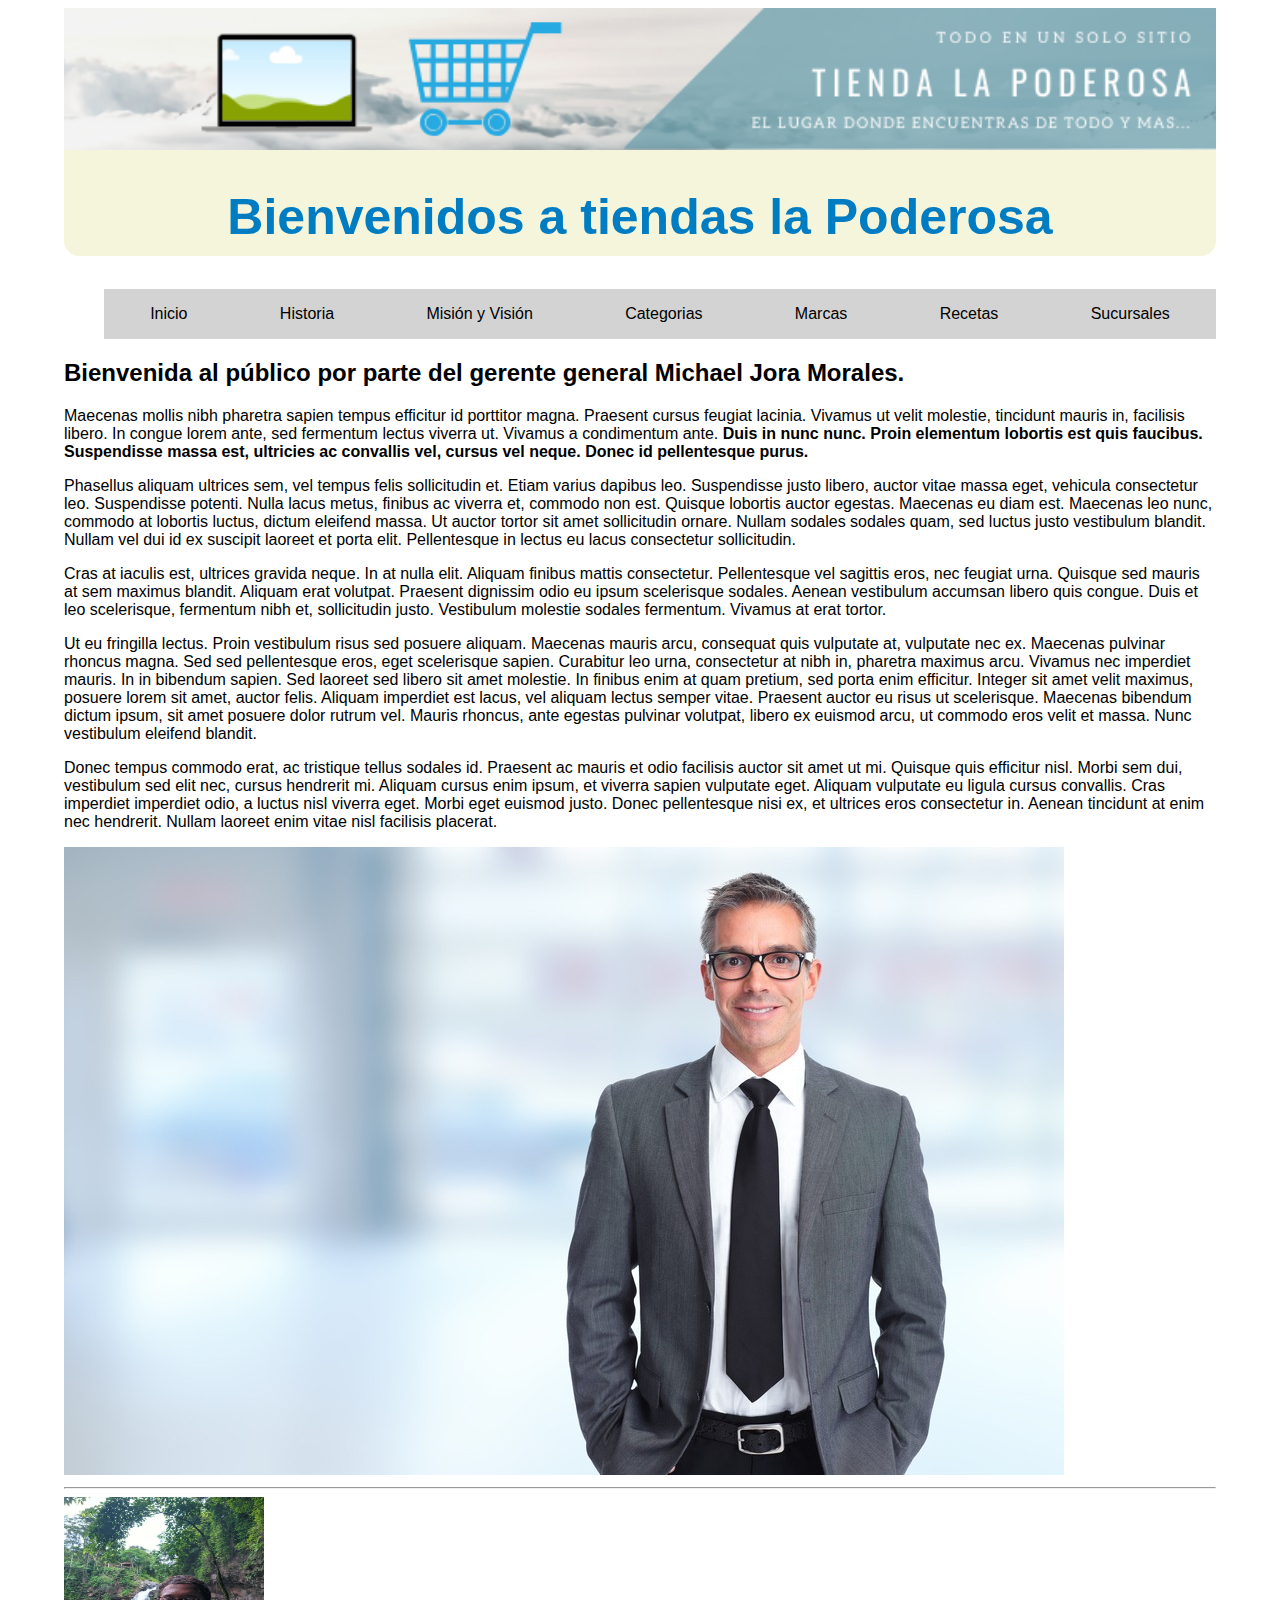
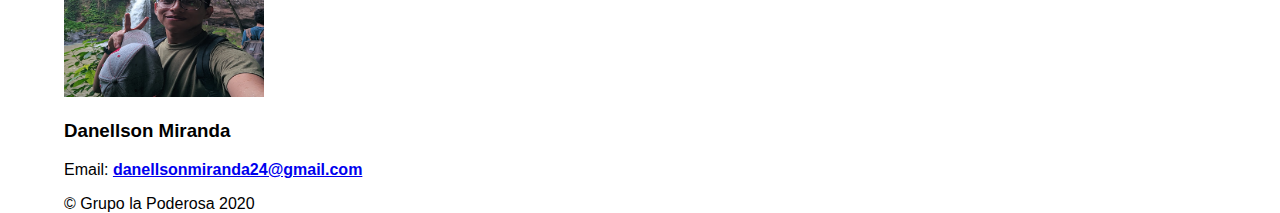
<file: TiendaLaPoderosaWebSite-main/TiendaLaPoderosa/index.html>
<!DOCTYPE html>
<html lang="en">
<head>
    <meta charset="UTF-8">
    <meta name="viewport" content="width=device-width, initial-scale=1.0">
    <title>Inicio</title>
    <link rel="stylesheet" href="css/styles.css">
</head>


<body>
    
<header>
    <img src="img/banner.png" width="100%" height="50%" alt="">
    <h1>Bienvenidos a tiendas la Poderosa</h1>
</header>

<nav>
    <ul>
        <li> <a href="index.html">  Inicio  </a>   </li>
        <li> <a href="historia.html">  Historia </a> </li>
        <li> <a href="mision.html">  Misión y Visión</a></li>
        <li> <a href="categorias.html"> Categorias</a> </li>
        <li> <a href="marcas.html">Marcas</a> </li>
        <li> <a href="recetas.html">  Recetas </a> </li>
        <li> <a href="sucursales.html">  Sucursales   </a> </li>
    </ul>
</nav>

<div id="#contenido">


    <h2>Bienvenida al público por parte del gerente general Michael Jora Morales.</h2> 
    
    <p>Maecenas mollis nibh pharetra sapien tempus efficitur id porttitor magna. Praesent cursus
    feugiat lacinia. Vivamus ut velit molestie, tincidunt mauris in, facilisis libero. In congue lorem
    ante, sed fermentum lectus viverra ut. Vivamus a condimentum ante. <b>Duis in nunc nunc. Proin
    elementum lobortis est quis faucibus. Suspendisse massa est, ultricies ac convallis vel,
    cursus vel neque. Donec id pellentesque purus.</b> </p> 

   <p>Phasellus aliquam ultrices sem, vel tempus felis sollicitudin et. Etiam varius dapibus leo.
Suspendisse justo libero, auctor vitae massa eget, vehicula consectetur leo. Suspendisse
potenti. Nulla lacus metus, finibus ac viverra et, commodo non est. Quisque lobortis auctor
egestas. Maecenas eu diam est. Maecenas leo nunc, commodo at lobortis luctus, dictum
eleifend massa. Ut auctor tortor sit amet sollicitudin ornare. Nullam sodales sodales quam, sed
luctus justo vestibulum blandit. Nullam vel dui id ex suscipit laoreet et porta elit. Pellentesque
in lectus eu lacus consectetur sollicitudin.</p> 

<p>

    Cras at iaculis est, ultrices gravida neque. In at nulla elit. Aliquam finibus mattis consectetur.
Pellentesque vel sagittis eros, nec feugiat urna. Quisque sed mauris at sem maximus blandit.
Aliquam erat volutpat. Praesent dignissim odio eu ipsum scelerisque sodales. Aenean
vestibulum accumsan libero quis congue. Duis et leo scelerisque, fermentum nibh et,
sollicitudin justo. Vestibulum molestie sodales fermentum. Vivamus at erat tortor.
</p>

<p>

    Ut eu fringilla lectus. Proin vestibulum risus sed posuere aliquam. Maecenas mauris arcu,
consequat quis vulputate at, vulputate nec ex. Maecenas pulvinar rhoncus magna. Sed sed
pellentesque eros, eget scelerisque sapien. Curabitur leo urna, consectetur at nibh in, pharetra
maximus arcu. Vivamus nec imperdiet mauris. In in bibendum sapien. Sed laoreet sed libero sit
amet molestie. In finibus enim at quam pretium, sed porta enim efficitur. Integer sit amet velit
maximus, posuere lorem sit amet, auctor felis. Aliquam imperdiet est lacus, vel aliquam lectus
semper vitae. Praesent auctor eu risus ut scelerisque. Maecenas bibendum dictum ipsum, sit
amet posuere dolor rutrum vel. Mauris rhoncus, ante egestas pulvinar volutpat, libero ex
euismod arcu, ut commodo eros velit et massa. Nunc vestibulum eleifend blandit.
</p>

<p>
    Donec tempus commodo erat, ac tristique tellus sodales id. Praesent ac mauris et odio facilisis
auctor sit amet ut mi. Quisque quis efficitur nisl. Morbi sem dui, vestibulum sed elit nec, cursus
hendrerit mi. Aliquam cursus enim ipsum, et viverra sapien vulputate eget. Aliquam vulputate
eu ligula cursus convallis. Cras imperdiet imperdiet odio, a luctus nisl viverra eget. Morbi eget
euismod justo. Donec pellentesque nisi ex, et ultrices eros consectetur in. Aenean tincidunt at
enim nec hendrerit. Nullam laoreet enim vitae nisl facilisis placerat.
</p>
<img src="img/gerente.jpg" alt="">
</div>
<footer>
    <hr/>
    <div class="Contenido">
        <img src="img/img1.jpg" alt="">
        <h3>Danellson Miranda</h3>
       <p> Email: <strong><a href="mailto:danellsonmiranda24@gmail.com">danellsonmiranda24@gmail.com</a></strong> </p>
        <p> &copy; Grupo la Poderosa 2020</p>
    </div>
</footer>

</body>
</html>
</file>
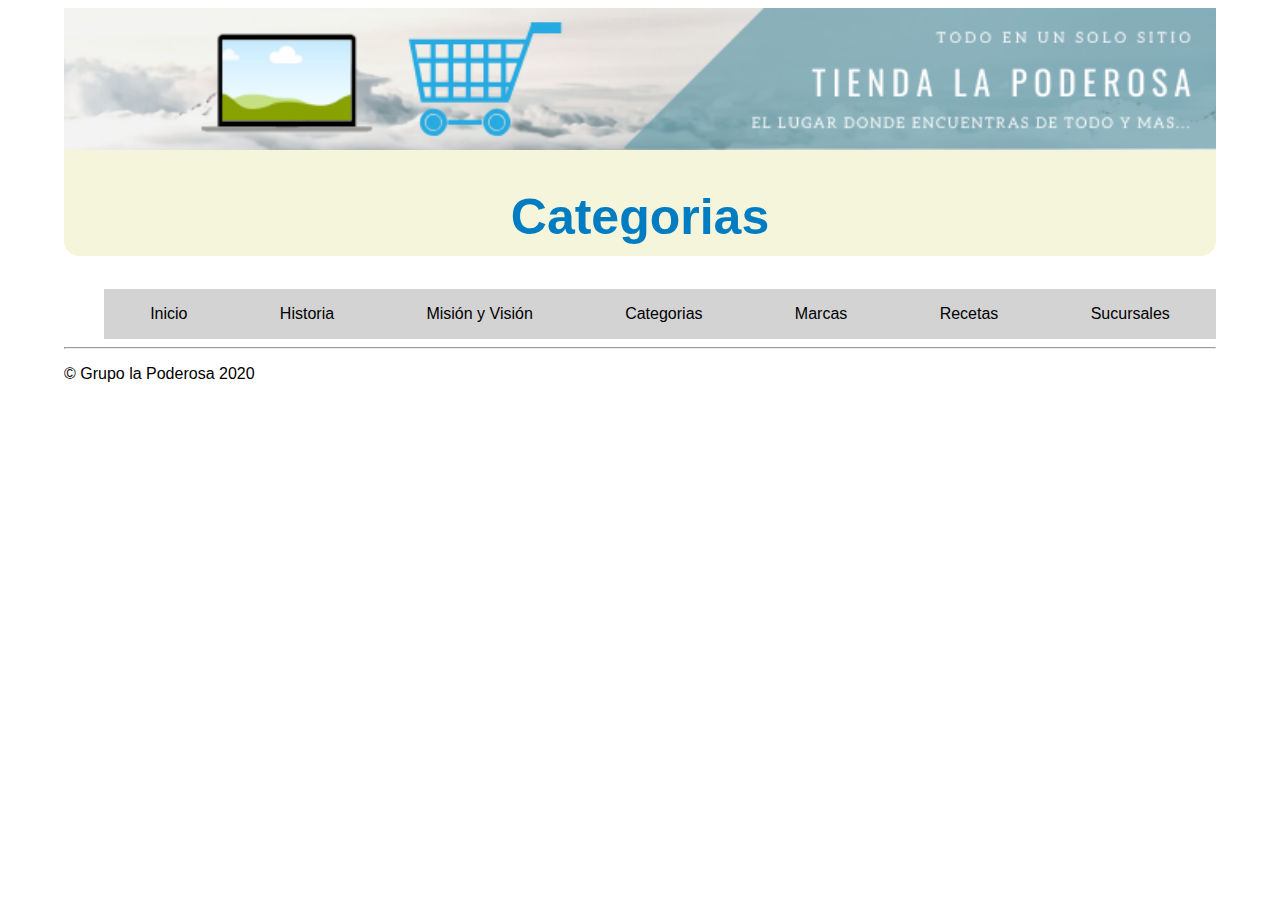
<file: TiendaLaPoderosaWebSite-main/TiendaLaPoderosa/categorias.html>
<!DOCTYPE html>
<html lang="en">
<head>
    <meta charset="UTF-8">
    <meta name="viewport" content="width=device-width, initial-scale=1.0">
    <title>Categorias</title>
    <link rel="stylesheet" href="css/styles.css">
</head>
<body>
    <header>
            <img src="img/banner.png" width="100%" height="50%" alt="">
        <h1>Categorias</h1>
    </header>
    
    <nav>
        <ul>
            <li> <a href="index.html">  Inicio  </a>   </li>
            <li> <a href="historia.html">  Historia </a> </li>
            <li> <a href="mision.html">  Misión y Visión</a></li>
            <li> <a href="categorias.html"> Categorias</a> </li>
            <li> <a href="marcas.html">Marcas</a> </li>
            <li> <a href="recetas.html">  Recetas </a> </li>
            <li> <a href="sucursales.html">  Sucursales   </a> </li>
        </ul>
    </nav>
    
    <footer>
        <hr/>
        <p> &copy; Grupo la Poderosa 2020</p>
    </footer>
</body>
</html>
</file>
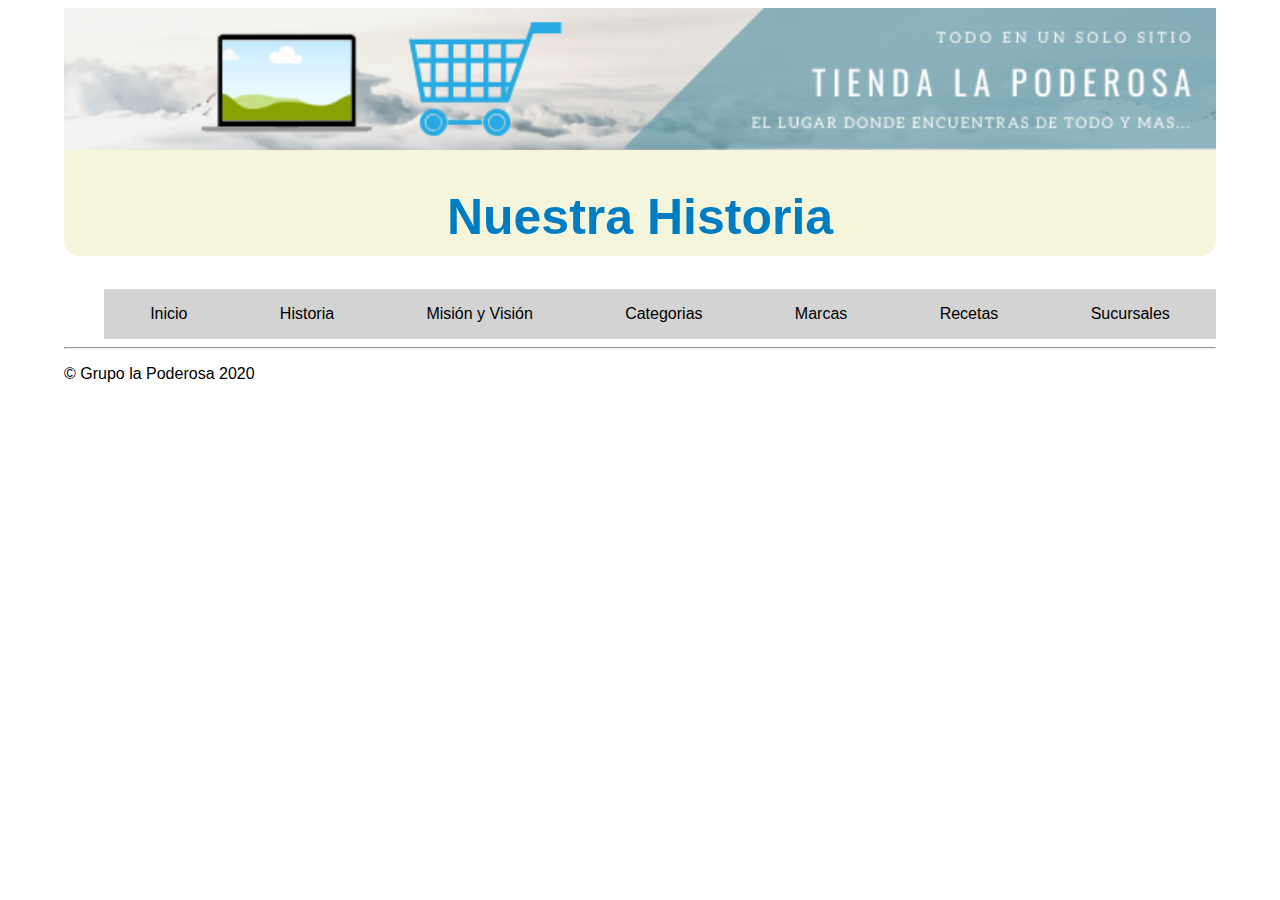
<file: TiendaLaPoderosaWebSite-main/TiendaLaPoderosa/historia.html>
<!DOCTYPE html>
<html lang="en">
<head>
    <meta charset="UTF-8">
    <meta name="viewport" content="width=device-width, initial-scale=1.0">
    <title>Nuestra Historia</title>
</head>
<body>
    <header>
            <img src="img/banner.png" width="100%" height="50%" alt="">
        <h1>Nuestra Historia</h1>
        <link rel="stylesheet" href="css/styles.css">
    </header>
    
    <nav>
        <ul>
            <li> <a href="index.html">  Inicio  </a>   </li>
            <li> <a href="historia.html">  Historia </a> </li>
            <li> <a href="mision.html">  Misión y Visión</a></li>
            <li> <a href="categorias.html"> Categorias</a> </li>
            <li> <a href="marcas.html">Marcas</a> </li>
            <li> <a href="recetas.html">  Recetas </a> </li>
            <li> <a href="sucursales.html">  Sucursales   </a> </li>
        </ul>
    </nav>
    
    <footer>
        <hr/>
        <p> &copy; Grupo la Poderosa 2020</p>
    </footer>
</body>
</html>
</file>
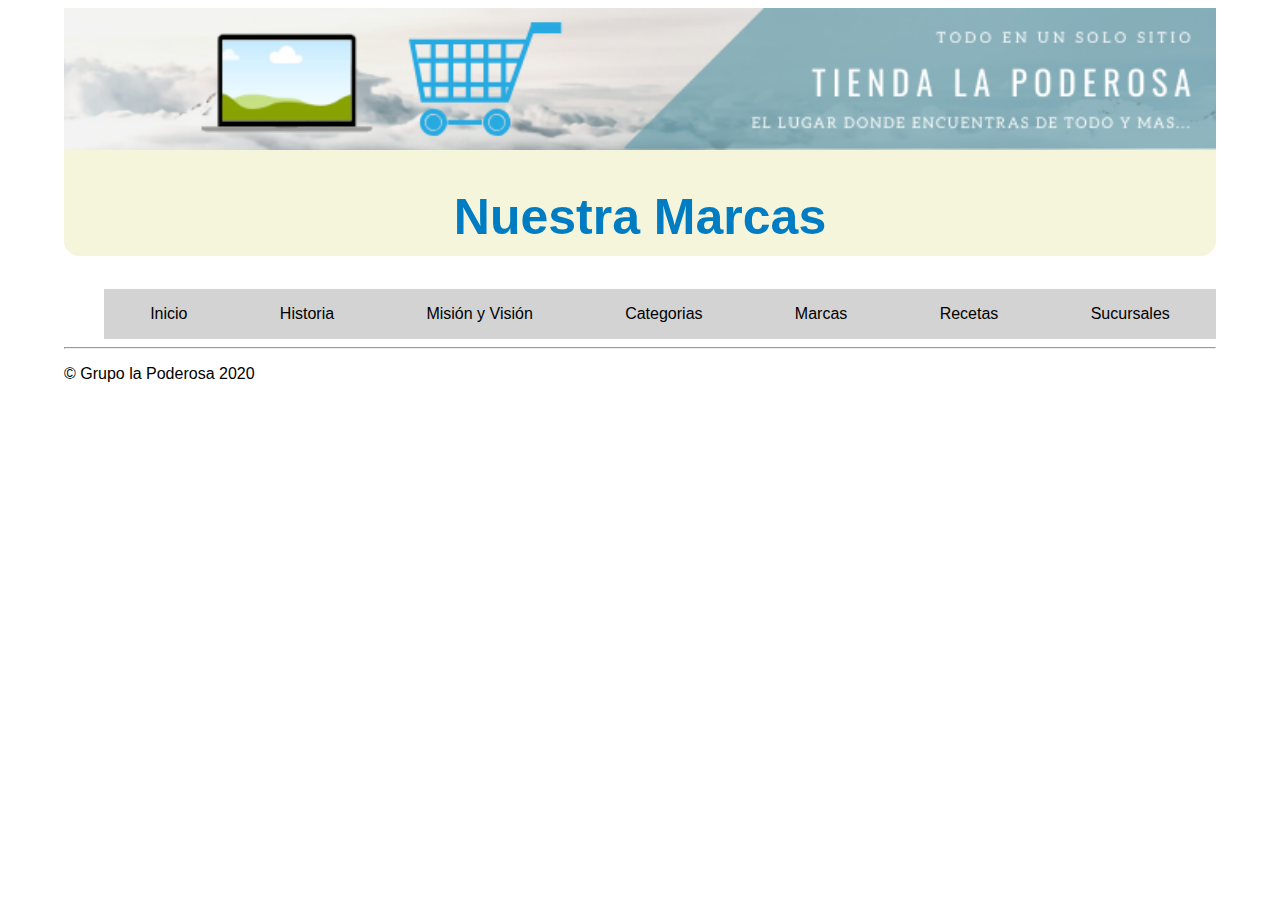
<file: TiendaLaPoderosaWebSite-main/TiendaLaPoderosa/marcas.html>
<!DOCTYPE html>
<html lang="en">
<head>
    <meta charset="UTF-8">
    <meta name="viewport" content="width=device-width, initial-scale=1.0">
    <title>Document</title>
    <link rel="stylesheet" href="css/styles.css">
</head>
<body>
    <header>
            <img src="img/banner.png" width="100%" height="50%" alt="">
        <h1>Nuestra Marcas</h1>
    </header>
    
    <nav>
        <ul>
            <li> <a href="index.html">  Inicio  </a>   </li>
            <li> <a href="historia.html">  Historia </a> </li>
            <li> <a href="mision.html">  Misión y Visión</a></li>
            <li> <a href="categorias.html"> Categorias</a> </li>
            <li> <a href="marcas.html">Marcas</a> </li>
            <li> <a href="recetas.html">  Recetas </a> </li>
            <li> <a href="sucursales.html">  Sucursales   </a> </li>
        </ul>
    </nav>
    
    <footer>
        <hr/>
        <p> &copy; Grupo la Poderosa 2020</p>
    </footer>
</body>
</html>
</file>
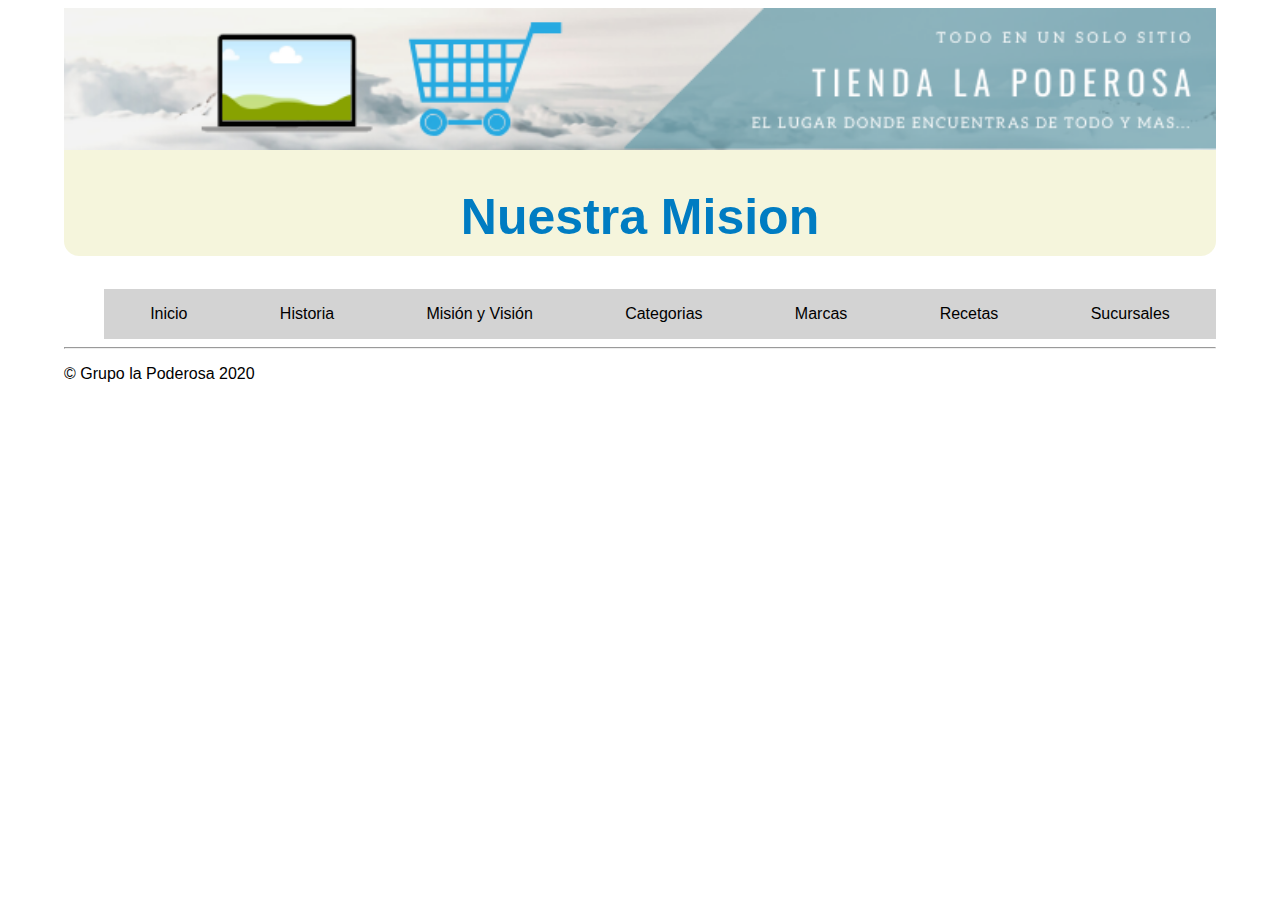
<file: TiendaLaPoderosaWebSite-main/TiendaLaPoderosa/mision.html>
<!DOCTYPE html>
<html lang="en">
<head>
    <meta charset="UTF-8">
    <meta name="viewport" content="width=device-width, initial-scale=1.0">
    <title>Document</title>
    <link rel="stylesheet" href="css/styles.css">
</head>
<body>
    <header>
            <img src="img/banner.png" width="100%" height="50%" alt="">
        <h1>Nuestra Mision</h1>
    </header>
    
    <nav>
        <ul>
            <li> <a href="index.html">  Inicio  </a>   </li>
            <li> <a href="historia.html">  Historia </a> </li>
            <li> <a href="mision.html">  Misión y Visión</a></li>
            <li> <a href="categorias.html"> Categorias</a> </li>
            <li> <a href="marcas.html">Marcas</a> </li>
            <li> <a href="recetas.html">  Recetas </a> </li>
            <li> <a href="sucursales.html">  Sucursales   </a> </li>
        </ul>
    </nav>
    
    <footer>
        <hr/>
        <p> &copy; Grupo la Poderosa 2020</p>
    </footer>
</body>
</html>
</file>
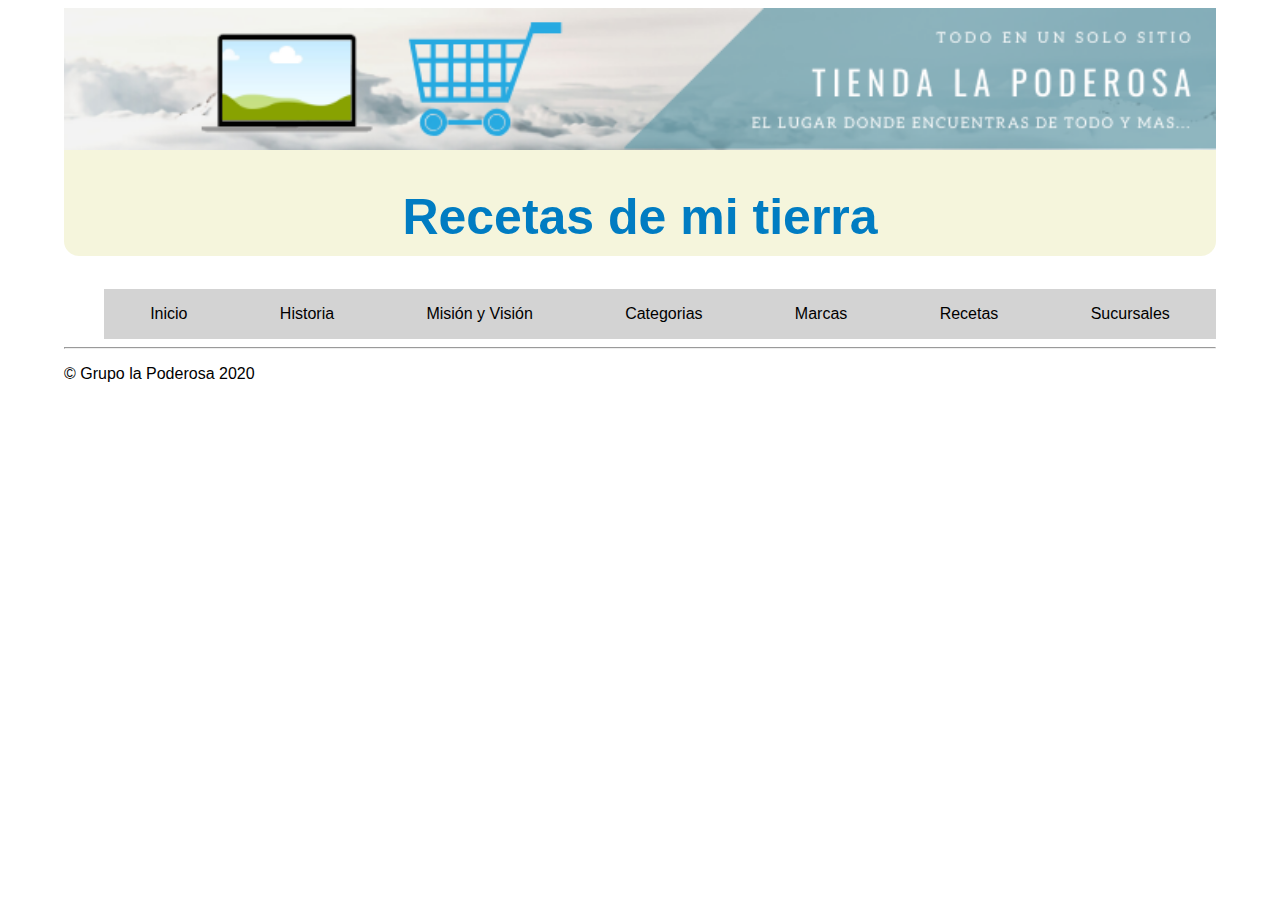
<file: TiendaLaPoderosaWebSite-main/TiendaLaPoderosa/recetas.html>
<!DOCTYPE html>
<html lang="en">
<head>
    <meta charset="UTF-8">
    <meta name="viewport" content="width=device-width, initial-scale=1.0">
    <title>Document</title>
    <link rel="stylesheet" href="css/styles.css">
</head>
<body>
    <header>
            <img src="img/banner.png" width="100%" height="50%" alt="">
        <h1>Recetas de mi tierra</h1>
    </header>
    
    <nav>
        <ul>
            <li> <a href="index.html">  Inicio  </a>   </li>
            <li> <a href="historia.html">  Historia </a> </li>
            <li> <a href="mision.html">  Misión y Visión</a></li>
            <li> <a href="categorias.html"> Categorias</a> </li>
            <li> <a href="marcas.html">Marcas</a> </li>
            <li> <a href="recetas.html">  Recetas </a> </li>
            <li> <a href="sucursales.html">  Sucursales   </a> </li>
        </ul>
    </nav>
    
    <footer>
        <hr/>
        <p> &copy; Grupo la Poderosa 2020</p>
    </footer>
</body>
</html>
</file>
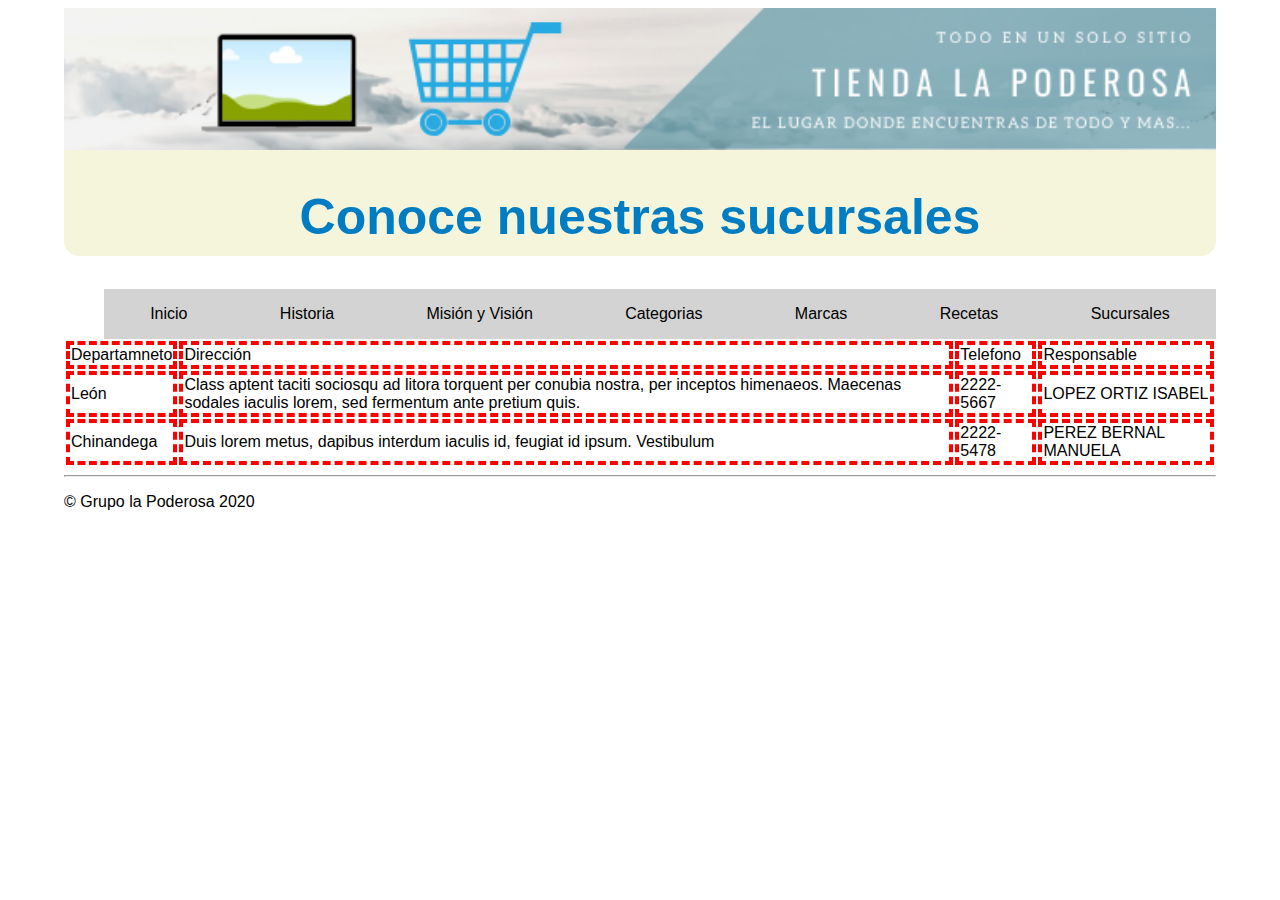
<file: TiendaLaPoderosaWebSite-main/TiendaLaPoderosa/sucursales.html>
<!DOCTYPE html>
<html lang="en">
<head>
    <meta charset="UTF-8">
    <meta name="viewport" content="width=device-width, initial-scale=1.0">
    <title>Document</title>
    <style type="text/css" > 
      
        td{
            border: 4px dashed red;
            font-family: Arial, Helvetica, sans-serif;
        }
      </style>
        <link rel="stylesheet" href="css/styles.css">
</head>
<body>
    
    <header>
            <img src="img/banner.png" width="100%" height="50%" alt="">
        <h1>Conoce nuestras sucursales</h1>
    </header>
    
    <nav>
        <ul>
            <li> <a href="index.html">  Inicio  </a>   </li>
            <li> <a href="historia.html">  Historia </a> </li>
            <li> <a href="mision.html">  Misión y Visión</a></li>
            <li> <a href="categorias.html"> Categorias</a> </li>
            <li> <a href="marcas.html">Marcas</a> </li>
            <li> <a href="recetas.html">  Recetas </a> </li>
            <li> <a href="sucursales.html">  Sucursales   </a> </li>
        </ul>
    </nav>
    <div id="#contenido">

            <table>
                <tr>
                    <td> Departamneto</td>
                    <td>Dirección</td>
                    <td>Telefono</td>
                    <td>Responsable</td>
                </tr>
                <tr>
                    <td>León</td>
                    <td>
                       Class aptent taciti
                       sociosqu ad litora
                       torquent per conubia
                       nostra, per inceptos
                       himenaeos.
                       Maecenas sodales
                       iaculis lorem, sed
                       fermentum ante
                       pretium quis.
                    </td>
                    <td>
                       2222-5667
                    </td>
                    <td>
                       LOPEZ ORTIZ
                       ISABEL
                    </td>
                </tr>
       
                <tr>
                    <td> Chinandega</td>
                    <td>
                       Duis lorem metus,
                       dapibus interdum
                       iaculis id, feugiat id
                       ipsum. Vestibulum
                    </td>
                    <td> 2222-5478 </td>
                    <td>PEREZ BERNAL
                       MANUELA
                   </td>
                </tr>
            </table>
       
       
           </div>
    <footer>
        <hr/>
        <p> &copy; Grupo la Poderosa 2020</p>
    </footer>
</body>
</html>
</file>
<file: TiendaLaPoderosaWebSite-main/TiendaLaPoderosa/css/styles.css>
body{
    width: auto;
    margin-left: 5%;
    margin-right: 5%;
    font-family: 'Segoe UI', Tahoma, Geneva, Verdana, sans-serif;
}
header{
    text-align: center;
    background-color: beige;
    border-radius: 15px;
}
header>h1{
    color:#007cc2;
    padding-bottom: 10px;
    font-size: 50px;
    
}
nav>ul{
    list-style-type:none;
    display: flex;
    flex-direction: row;
    margin: 0;
}
nav>ul>li{flex-grow: 1;}
nav>ul>li>a{
    text-decoration: none;
    background-color: lightgray;
    text-align: center;
    color: #000000;
    display: block;
    padding: 1em;

}
nav>ul>li>a:hover{
    background-color: lightcoral;
}
footer {
    position: relative;
    height: 0px; 
    align-items: center;
    background-color: beige;

  }
.Contenido img {
    height: 200px;
    width: 200px;
    
}
@media screen and (max-width: 768px) {
    .navbar{
        flex-direction: column;
        align-items: center;
    }
    ul{
        flex-direction: column;
        align-items: center;
    }
    li{
        margin: 10px 0;
    }
    
}
</file>
